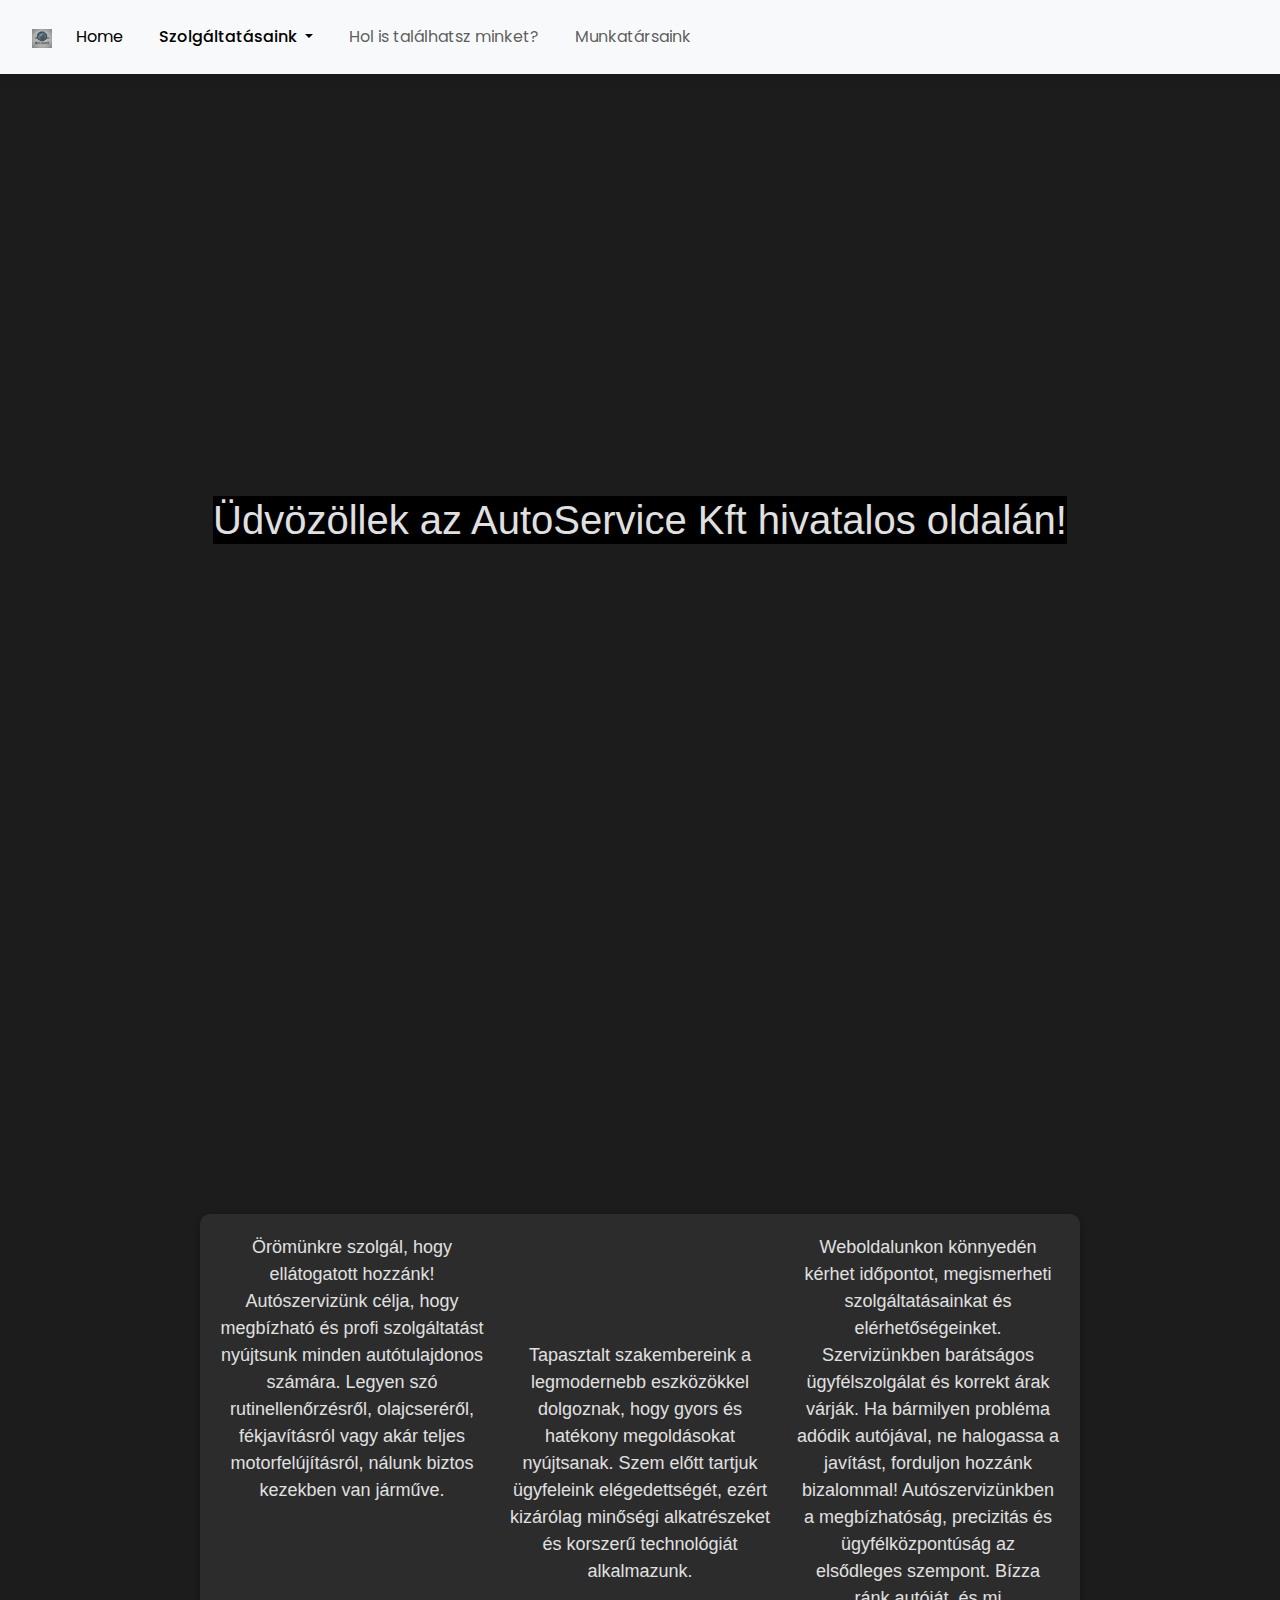
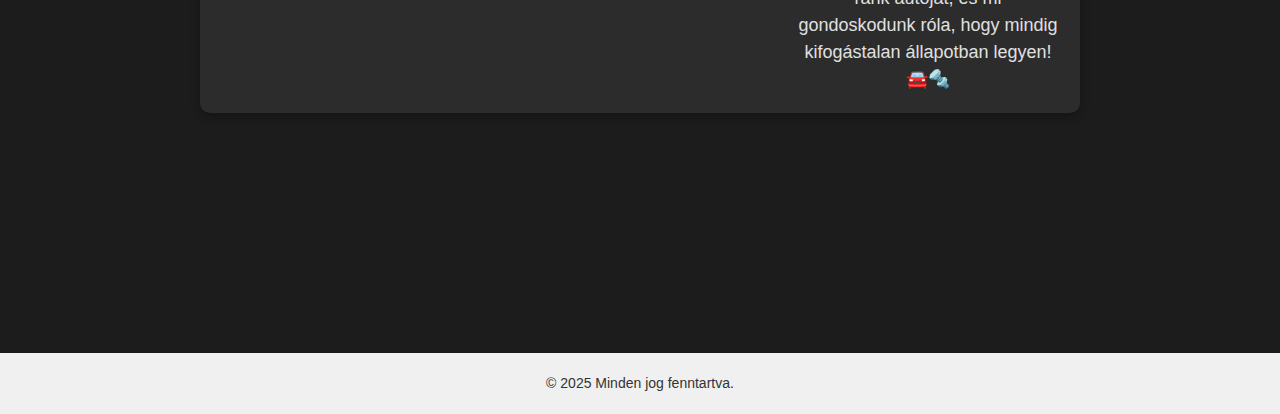
<file: index.html>
<!DOCTYPE html>
<html lang="en">
<head>
    <meta charset="UTF-8">
    <meta name="viewport" content="width=device-width, initial-scale=1.0">
    <title>Weblap</title>
    <link href="https://cdn.jsdelivr.net/npm/bootstrap@5.3.3/dist/css/bootstrap.min.css" rel="stylesheet" integrity="sha384-QWTKZyjpPEjISv5WaRU9OFeRpok6YctnYmDr5pNlyT2bRjXh0JMhjY6hW+ALEwIH" crossorigin="anonymous">
    <script src="https://cdn.jsdelivr.net/npm/bootstrap@5.3.3/dist/js/bootstrap.bundle.min.js" integrity="sha384-YvpcrYf0tY3lHB60NNkmXc5s9fDVZLESaAA55NDzOxhy9GkcIdslK1eN7N6jIeHz" crossorigin="anonymous"></script>
    <link rel="stylesheet" href="style.css">
</head>
<body>
  <nav class="navbar navbar-expand-lg bg-body-tertiary">
    <div class="container-fluid">
      <a class="navbar-brand" href="#"><img src="logo.png" alt=""></a>
      <button class="navbar-toggler" type="button" data-bs-toggle="collapse" data-bs-target="#navbarNavDropdown" aria-controls="navbarNavDropdown" aria-expanded="false" aria-label="Toggle navigation">
        <span class="navbar-toggler-icon"></span>
      </button>
      <div class="collapse navbar-collapse" id="navbarNavDropdown">
        <ul class="navbar-nav">
          <li class="nav-item">
            <a class="nav-link active" aria-current="page" href="./index.html">Home</a>
          </li>
          <li class="nav-item dropdown">
            <a class="nav-link dropdown-toggle" href="#" role="button" data-bs-toggle="dropdown" aria-expanded="false">
              Szolgáltatásaink
            </a>
            <ul class="dropdown-menu">
              <li><a class="dropdown-item" href="#">Fogalalás</a></li>
              <li><a class="dropdown-item" href="./prices.html">Árak</a></li>
            </ul>
          </li>
          <li class="nav-item">
            <a class="nav-link" href="#">Hol is találhatsz minket?</a>
          </li>
          <li class="nav-item">
            <a class="nav-link" href="#">Munkatársaink</a>
          </li>
          
        </ul>
      </div>
    </div>
  </nav>
      <div class="header">
        <h1 style="background-color: black;">Üdvözöllek az AutoService Kft hivatalos oldalán!</h1>
      </div>

      <div class="content">
        <div class="container text-center">
          <div class="row">
            <div class="col align-self-start">
              Örömünkre szolgál, hogy ellátogatott hozzánk! Autószervizünk célja, hogy megbízható és profi szolgáltatást nyújtsunk minden autótulajdonos számára. Legyen szó rutinellenőrzésről, olajcseréről, fékjavításról vagy akár teljes motorfelújításról, nálunk biztos kezekben van járműve.
            </div>
            <div class="col align-self-center">
              Tapasztalt szakembereink a legmodernebb eszközökkel dolgoznak, hogy gyors és hatékony megoldásokat nyújtsanak. Szem előtt tartjuk ügyfeleink elégedettségét, ezért kizárólag minőségi alkatrészeket és korszerű technológiát alkalmazunk.
            </div>
            <div class="col align-self-end">
              Weboldalunkon könnyedén kérhet időpontot, megismerheti szolgáltatásainkat és elérhetőségeinket. Szervizünkben barátságos ügyfélszolgálat és korrekt árak várják. Ha bármilyen probléma adódik autójával, ne halogassa a javítást, forduljon hozzánk bizalommal!
        
              Autószervizünkben a megbízhatóság, precizitás és ügyfélközpontúság az elsődleges szempont. Bízza ránk autóját, és mi gondoskodunk róla, hogy mindig kifogástalan állapotban legyen! 🚘🔩
            </div>
          </div>
        </div>
      </div>

      <footer class="footer">
        <p>&copy; 2025 Minden jog fenntartva.</p>
      </footer>
</body>
</html>
</file>
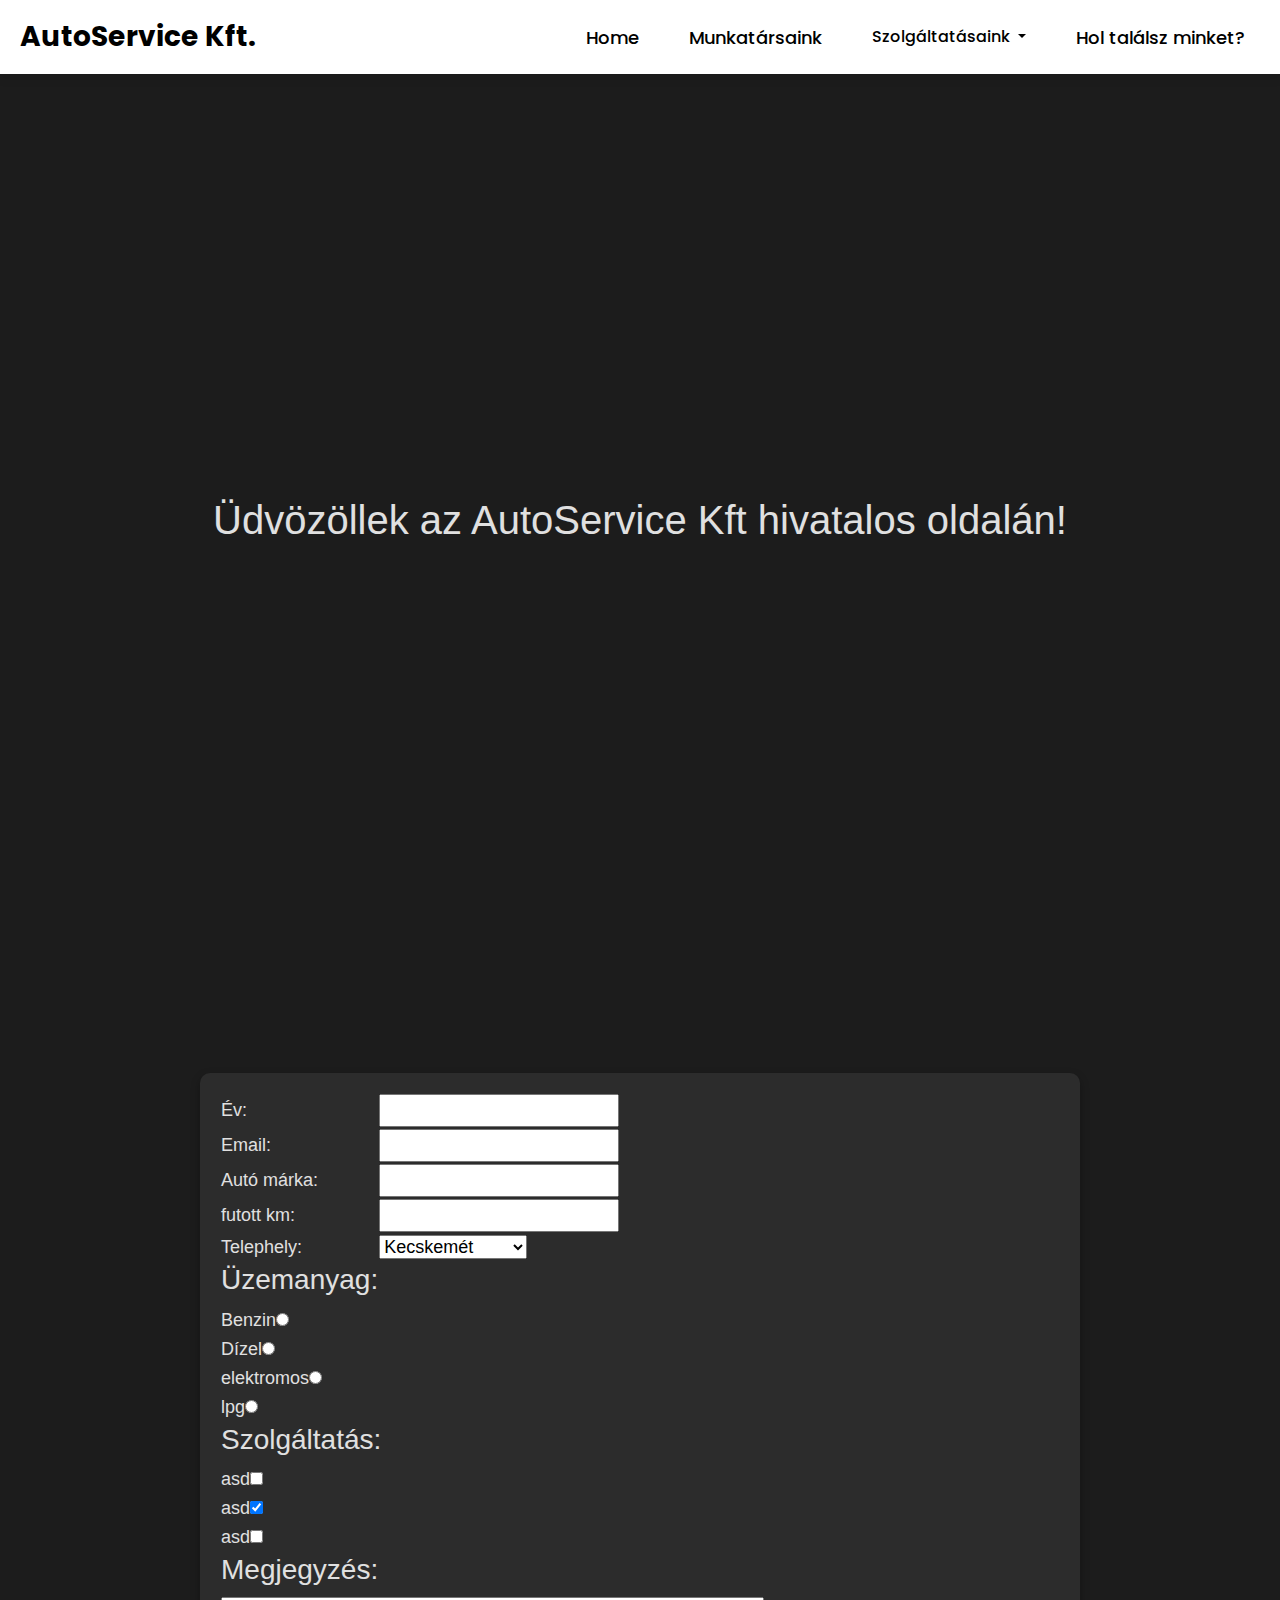
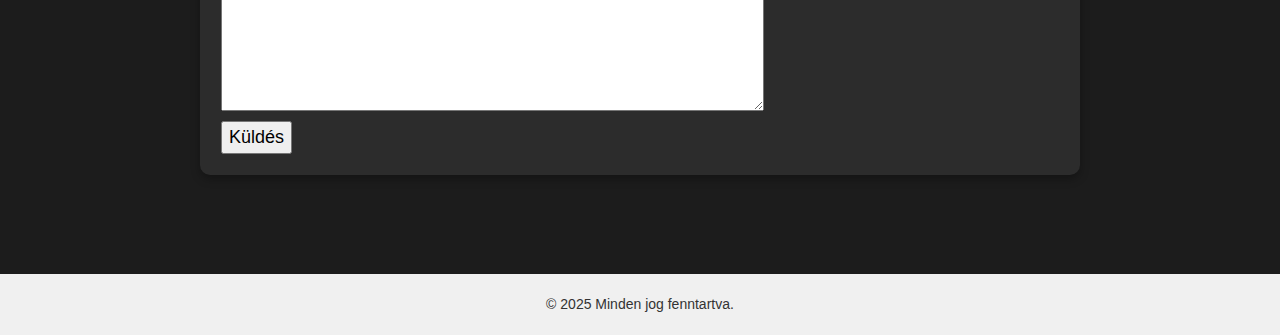
<file: foglalas.html>
<!DOCTYPE html>
<html lang="en">
<head>
    <meta charset="UTF-8">
    <meta name="viewport" content="width=device-width, initial-scale=1.0">
    <title>Weblap</title>
    <link href="https://cdn.jsdelivr.net/npm/bootstrap@5.3.3/dist/css/bootstrap.min.css" rel="stylesheet" integrity="sha384-QWTKZyjpPEjISv5WaRU9OFeRpok6YctnYmDr5pNlyT2bRjXh0JMhjY6hW+ALEwIH" crossorigin="anonymous">
    <script src="https://cdn.jsdelivr.net/npm/bootstrap@5.3.3/dist/js/bootstrap.bundle.min.js" integrity="sha384-YvpcrYf0tY3lHB60NNkmXc5s9fDVZLESaAA55NDzOxhy9GkcIdslK1eN7N6jIeHz" crossorigin="anonymous"></script>
    <link rel="stylesheet" href="style.css">
</head>
<body>
  <nav class="navbar">
    <div class="navdiv">
      <div class="logo">
        <a href="">AutoService Kft.</a>
      </div>
      <ul>
        <li><a href="./index.html">Home</a></li>
        <li><a href="./munkatarsaink.html">Munkatársaink</a></li>
        <li class="nav-item dropdown">
          <a class="nav-link dropdown-toggle" href="#" role="button" data-bs-toggle="dropdown" aria-expanded="false">
            Szolgáltatásaink
          </a>
          <ul class="dropdown-menu">
            <li><a class="dropdown-item" href="./prices.html">Árak</a></li>
            <li><a class="dropdown-item" href="./foglalas.html">Foglalás</a></li>
          </ul>
        </li>
        <li><a href="./holtalalsz.html">Hol találsz minket?</a></li>
      </ul>
    </div>
  </nav>
      <div class="header">
        <h1>Üdvözöllek az AutoService Kft hivatalos oldalán!</h1>
      </div>

      <div class="content" id="asd">
        <div class="container ">
          <div class="row">
            <form>
            <table>
              <tr>
                <td>Év:</td><td><input type="text" name="fname" id="input_name" min="10"></td> 
              </tr>
              <tr>
                <td>Email:</td><td><input type="email" name="email"  min="10" maxlength="40" ></td> 
              </tr><tr>
                <td>Autó márka:</td><td><input type="text" name="car" id="input_car"></td> 
              </tr><tr>
                <td>futott km:</td><td><input type="number" name="km" min="0" id="input_numb"></td> 
              </tr><tr>
                <td>Telephely:</td><td><select name="telephely"> 
                  <option value="1">Kecskemét</option> 
                  <option value="2">Budapest</option> 
                  <option value="3">Székesfehérvár</option>  
              </select></td> 
              </tr><tr>
                <td colspan="2"><h3>Üzemanyag:</h3></td> 
              </tr><tr>
                <td colspan="2"><label>Benzin</label><input type="radio" name="fuel"  value="1"></td>
              </tr><tr>
                <td colspan="2"><label>Dízel</label><input type="radio" name="fuel"  value="2"></td>
              </tr><tr>
                <td colspan="2"><label>elektromos</label><input type="radio" name="fuel"  value="3"></td>
              </tr><tr>
                <td colspan="2"><label>lpg</label><input type="radio" name="fuel"  value="4"></td>
              </tr><tr>
                <td colspan="2"><h3>Szolgáltatás:</h3></td> 
              </tr><tr>
                <td colspan="2"><label>asd</label><input type="checkbox" name="angol"></td>
              </tr><tr>
                <td colspan="2"><label>asd</label><input type="checkbox" name="nemet" checked="checked"></td>
              </tr><tr>
                <td colspan="2"><label>asd</label><input type="checkbox" name="egyeb"></td>
              </tr>
              <td colspan="2"><h3>Megjegyzés:</h3></td> 
            </tr><tr>
              <td colspan="2"><textarea name="megjegyzes" rows="4" cols="50"></textarea></td>
            </tr><tr>
              <td colspan="2"><input type="submit" value="Küldés" onclick="validate()"></td>
            </tr>
            </table>
            </form>



         </div> 
        </div>
      </div>
          

      <footer class="footer" >
        <p>&copy; 2025 Minden jog fenntartva.</p>
      </footer>
      <script src="event.js"></script>
</body>
</html>
</file>
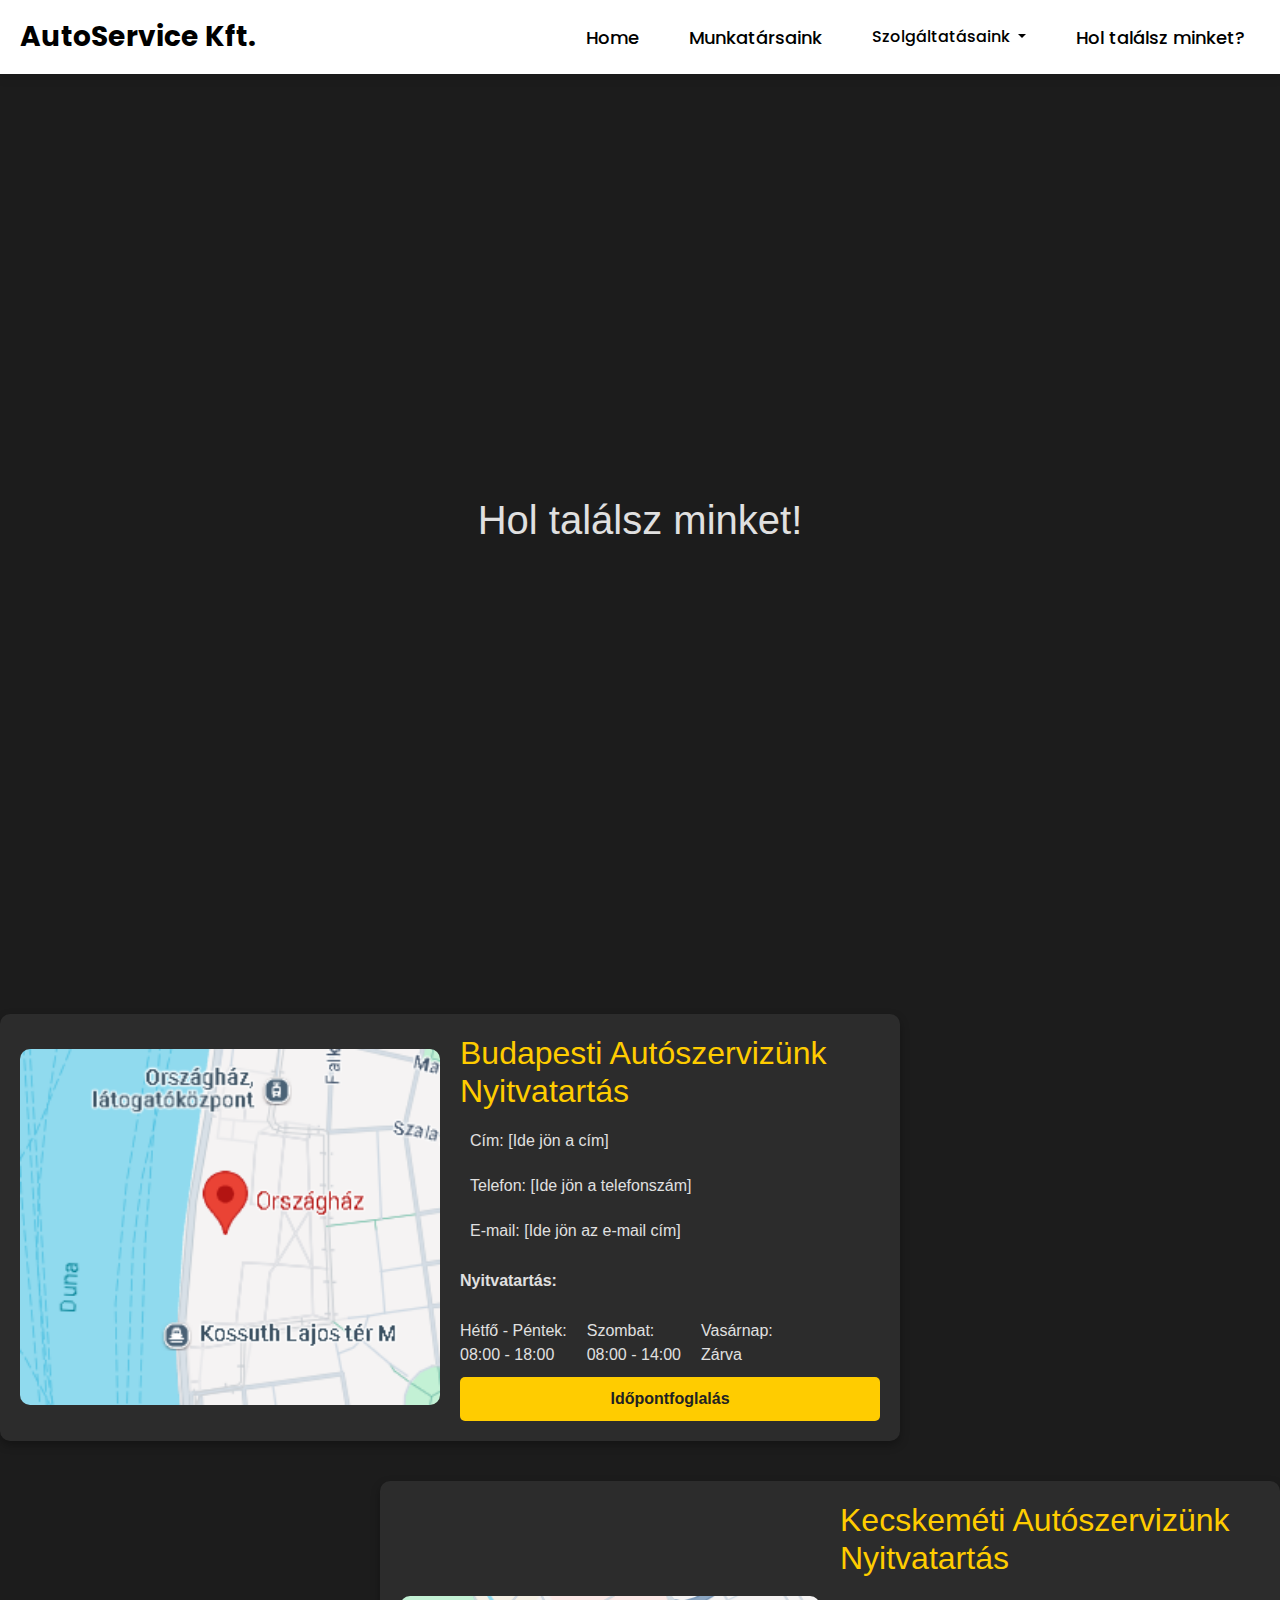
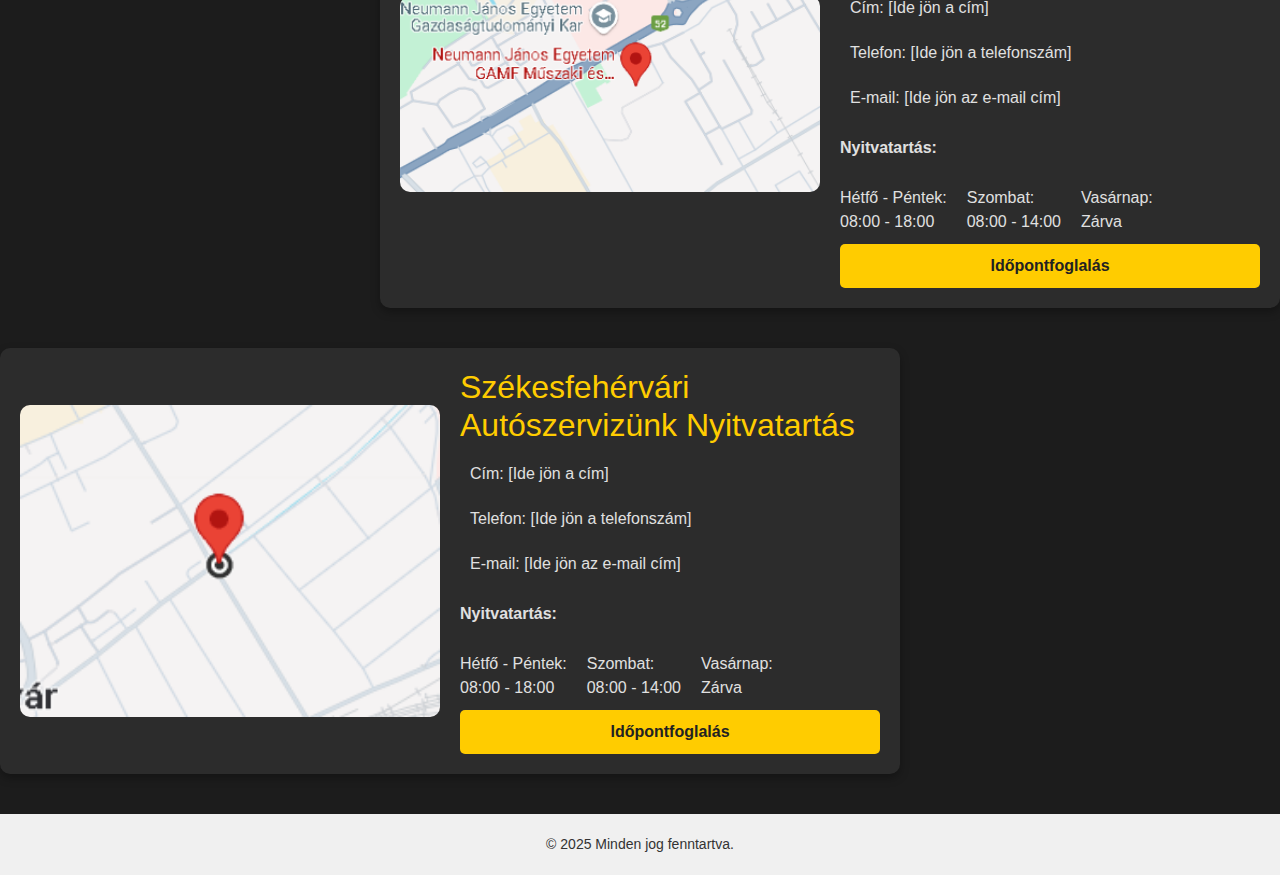
<file: holtalalsz.html>
<!DOCTYPE html>
<html lang="en">
<head>
    <meta charset="UTF-8">
    <meta name="viewport" content="width=device-width, initial-scale=1.0">
    <title>Weblap</title>
    <link href="https://cdn.jsdelivr.net/npm/bootstrap@5.3.3/dist/css/bootstrap.min.css" rel="stylesheet" integrity="sha384-QWTKZyjpPEjISv5WaRU9OFeRpok6YctnYmDr5pNlyT2bRjXh0JMhjY6hW+ALEwIH" crossorigin="anonymous">
    <script src="https://cdn.jsdelivr.net/npm/bootstrap@5.3.3/dist/js/bootstrap.bundle.min.js" integrity="sha384-YvpcrYf0tY3lHB60NNkmXc5s9fDVZLESaAA55NDzOxhy9GkcIdslK1eN7N6jIeHz" crossorigin="anonymous"></script>
    <link rel="stylesheet" href="style.css">
</head>
<body>
  <nav class="navbar">
    <div class="navdiv">
      <div class="logo">
        <a href="">AutoService Kft.</a>
      </div>
      <ul>
        <li><a href="index.html">Home</a></li>
        <li><a href="munkatarsaink.html">Munkatársaink</a></li>
        <li class="nav-item dropdown">
          <a class="nav-link dropdown-toggle" href="#" role="button" data-bs-toggle="dropdown" aria-expanded="false">
            Szolgáltatásaink
          </a>
          <ul class="dropdown-menu">
            <li><a class="dropdown-item" href="prices.html">Árak</a></li>
            <li><a class="dropdown-item" href="#">Foglalás</a></li>
          </ul>
        </li>
        <li><a href="holtalalsz.html">Hol találsz minket?</a></li>
      </ul>
    </div>
  </nav>
      <div class="header">
        <h1>Hol találsz minket!</h1>
      </div>


        <div class="container" style="margin: 40px 0;"> 
          <div class="grid-container">
              <div class="map">
                  <img src="img/budapest.PNG" alt="Térkép" width="100%">
              </div>
              <div class="info">
                  <h2>Budapesti Autószervizünk Nyitvatartás</h2>
                  <div class="contact-info">
                      <p><i class="fas fa-map-marker-alt"></i> Cím: [Ide jön a cím]</p>
                      <p><i class="fas fa-phone"></i> Telefon: [Ide jön a telefonszám]</p>
                      <p><i class="fas fa-envelope"></i> E-mail: [Ide jön az e-mail cím]</p>
                  </div>
                  <p><strong>Nyitvatartás:</strong></p>
                  <ul>
                      <li>Hétfő - Péntek: <br>08:00 - 18:00</li>
                      <li>Szombat: <br>08:00 - 14:00</li>
                      <li>Vasárnap:<br> Zárva</li>
                  </ul>
                  <a href="foglalas.html" class="button">Időpontfoglalás</a>
              </div>
          </div>
      </div>

      <div class="container" style="margin: 40px 0px 40px auto;"> 
        <div class="grid-container">
            <div class="map">
                <img src="img/kecskemet.PNG" alt="Térkép" width="100%">
            </div>
            <div class="info">
                <h2>Kecskeméti Autószervizünk Nyitvatartás</h2>
                <div class="contact-info">
                    <p><i class="fas fa-map-marker-alt"></i> Cím: [Ide jön a cím]</p>
                    <p><i class="fas fa-phone"></i> Telefon: [Ide jön a telefonszám]</p>
                    <p><i class="fas fa-envelope"></i> E-mail: [Ide jön az e-mail cím]</p>
                </div>
                <p><strong>Nyitvatartás:</strong></p>
                <ul>
                    <li>Hétfő - Péntek:<br> 08:00 - 18:00</li>
                    <li>Szombat: <br>08:00 - 14:00</li>
                    <li>Vasárnap: <br>Zárva</li>
                </ul>
                <a href="foglalas.html" class="button">Időpontfoglalás</a>
            </div>
        </div>
    </div>

    <div class="container" style="margin: 40px 0;"> 
      <div class="grid-container">
          <div class="map">
              <img src="img/szekesfehervar.PNG" alt="Térkép" width="100%">
          </div>
          <div class="info">
              <h2>Székesfehérvári Autószervizünk Nyitvatartás</h2>
              <div class="contact-info">
                  <p><i class="fas fa-map-marker-alt"></i> Cím: [Ide jön a cím]</p>
                  <p><i class="fas fa-phone"></i> Telefon: [Ide jön a telefonszám]</p>
                  <p><i class="fas fa-envelope"></i> E-mail: [Ide jön az e-mail cím]</p>
              </div>
              <p><strong>Nyitvatartás:</strong></p>
              <ul>
                  <li>Hétfő - Péntek:<br> 08:00 - 18:00</li>
                  <li>Szombat:<br> 08:00 - 14:00</li>
                  <li>Vasárnap:<br> Zárva</li>
              </ul>
              <a href="foglalas.html" class="button">Időpontfoglalás</a>
          </div>
      </div>
  </div>

      <footer class="footer" >
        <p>&copy; 2025 Minden jog fenntartva.</p>
      </footer>
</body>
</html>
</file>
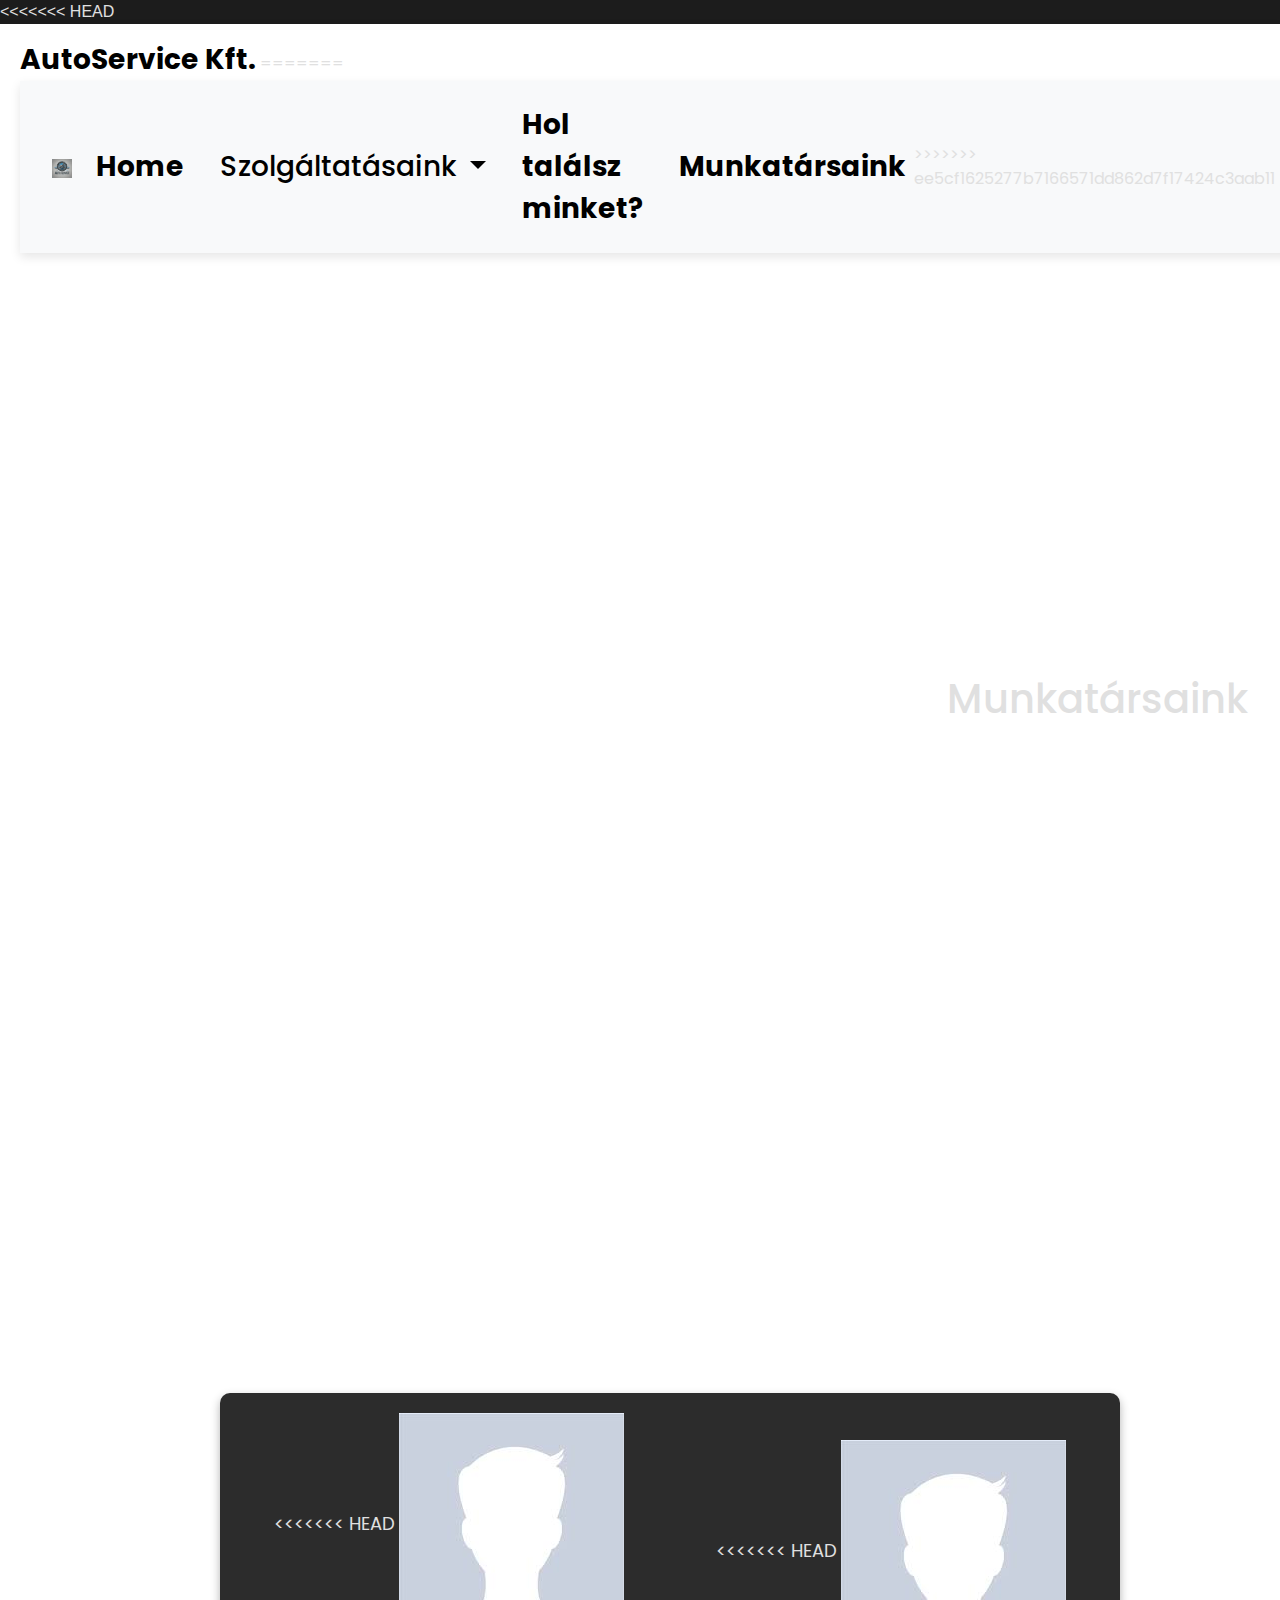
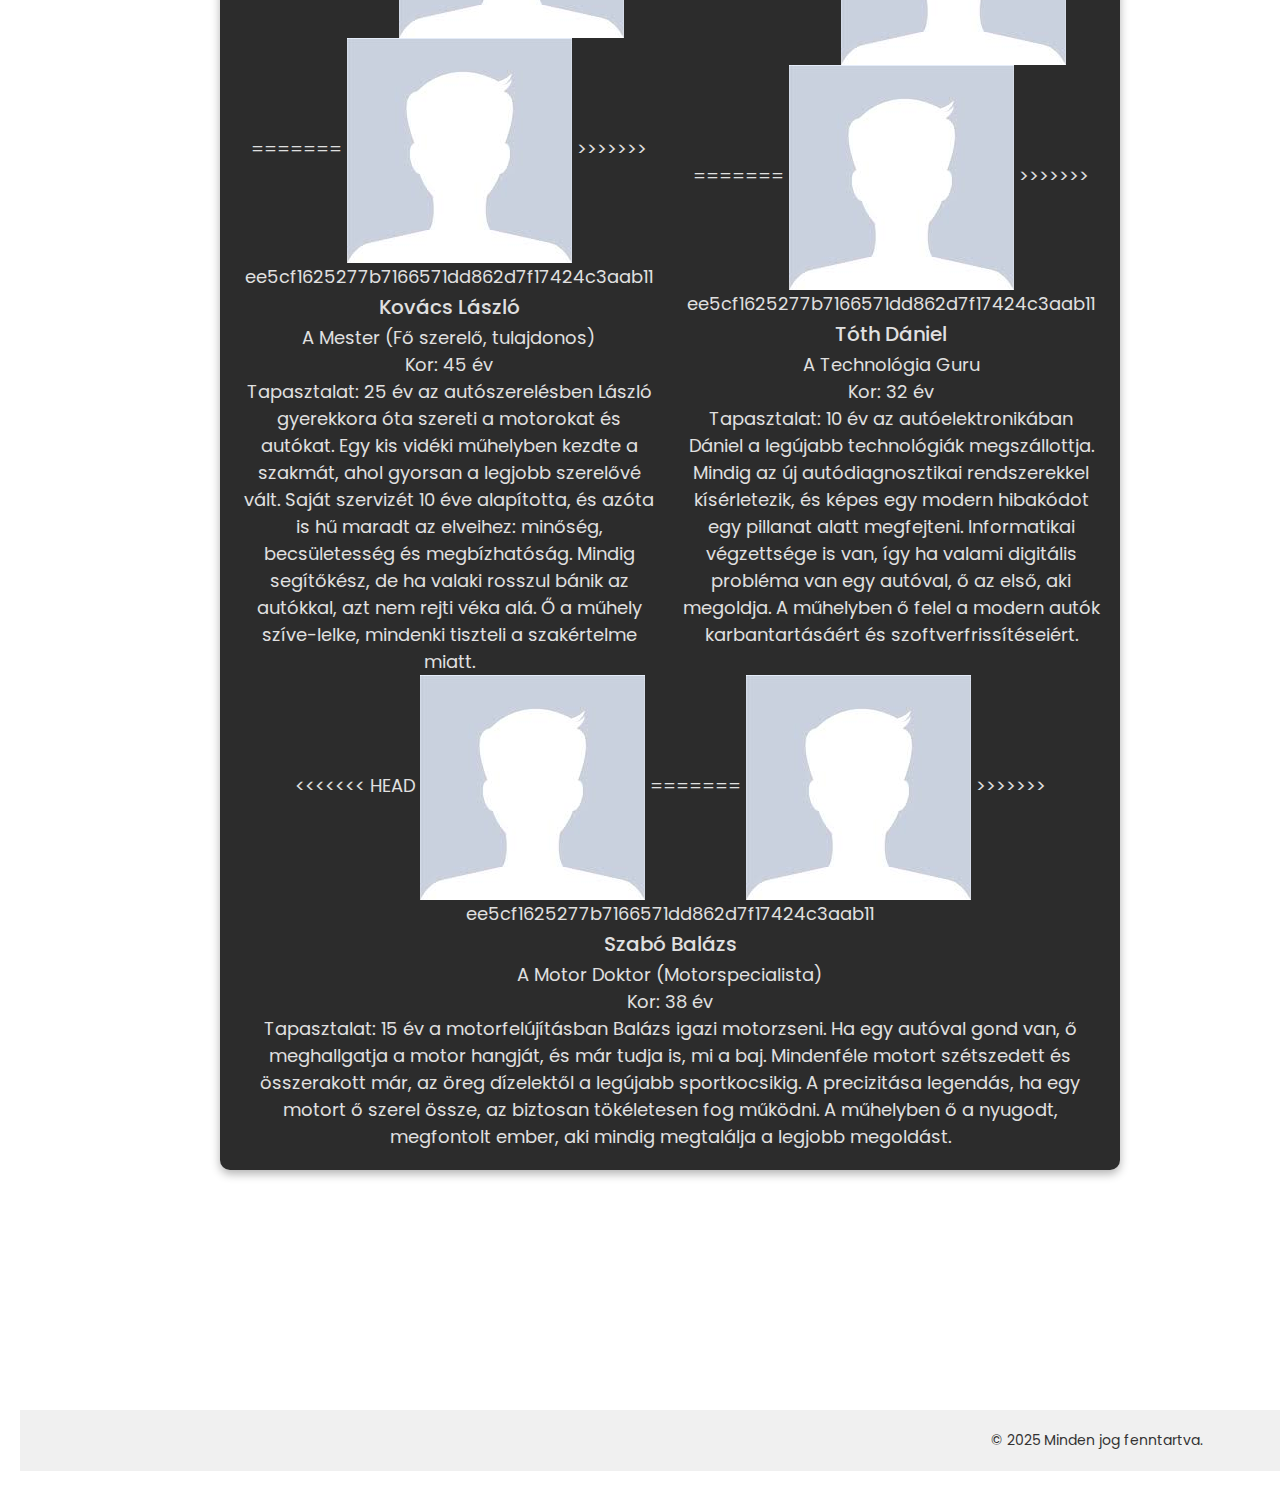
<file: munkatarsaink.html>
<!DOCTYPE html>
<html lang="en">
<head>
    <meta charset="UTF-8">
    <meta name="viewport" content="width=device-width, initial-scale=1.0">
    <title>Weblap</title>
    <link href="https://cdn.jsdelivr.net/npm/bootstrap@5.3.3/dist/css/bootstrap.min.css" rel="stylesheet" integrity="sha384-QWTKZyjpPEjISv5WaRU9OFeRpok6YctnYmDr5pNlyT2bRjXh0JMhjY6hW+ALEwIH" crossorigin="anonymous">
    <script src="https://cdn.jsdelivr.net/npm/bootstrap@5.3.3/dist/js/bootstrap.bundle.min.js" integrity="sha384-YvpcrYf0tY3lHB60NNkmXc5s9fDVZLESaAA55NDzOxhy9GkcIdslK1eN7N6jIeHz" crossorigin="anonymous"></script>
    <link rel="stylesheet" href="style.css">
</head>
<body>
<<<<<<< HEAD
  <nav class="navbar">
    <div class="navdiv">
      <div class="logo">
        <a href="">AutoService Kft.</a>
=======
  <nav class="navbar navbar-expand-lg bg-body-tertiary">
    <div class="container-fluid">
      <a class="navbar-brand" href="#"><img src="logo.png" alt=""></a>
      <button class="navbar-toggler" type="button" data-bs-toggle="collapse" data-bs-target="#navbarNavDropdown" aria-controls="navbarNavDropdown" aria-expanded="false" aria-label="Toggle navigation">
        <span class="navbar-toggler-icon"></span>
      </button>
      <div class="collapse navbar-collapse" id="navbarNavDropdown">
        <ul class="navbar-nav">
          <li class="nav-item">
            <a class="nav-link active" aria-current="page" href="./index.html">Home</a>
          </li>
          <li class="nav-item dropdown">
            <a class="nav-link dropdown-toggle" href="#" role="button" data-bs-toggle="dropdown" aria-expanded="false">
              Szolgáltatásaink
            </a>
            <ul class="dropdown-menu">
              <li><a class="dropdown-item" href="#">Fogalalás</a></li>
              <li><a class="dropdown-item" href="./prices.html">Árak</a></li>
            </ul>
          </li>
          <li class="nav-item">
            <a class="nav-link" href="./holtalalsz.html">Hol találsz minket?</a>
          </li>
          <li class="nav-item"><a class="nav-link" href="./munkatarsaink.html">Munkatársaink</a></li>
        </ul>
>>>>>>> ee5cf1625277b7166571dd862d7f17424c3aab11
      </div>
      <ul>
        <li><a href="index.html">Home</a></li>
        <li><a href="munkatarsaink.html">Munkatársaink</a></li>
        <li class="nav-item dropdown">
          <a class="nav-link dropdown-toggle" href="#" role="button" data-bs-toggle="dropdown" aria-expanded="false">
            Szolgáltatásaink
          </a>
          <ul class="dropdown-menu">
            <li><a class="dropdown-item" href="prices.html">Árak</a></li>
            <li><a class="dropdown-item" href="#">Foglalás</a></li>
          </ul>
        </li>
        <li><a href="holtalalsz.html">Hol találsz minket?</a></li>
      </ul>
    </div>
  </nav>

  <div class="header">
 <h1>Munkatársaink</h1>
  </div>

  <div class="content">
    <div class="container text-center">
        <div class="row align-items-center">
          <div class="col">
<<<<<<< HEAD
            <img src="img/munkatarskep.jpg">
=======
            <img src="./img/munkatarskep.jpg">
>>>>>>> ee5cf1625277b7166571dd862d7f17424c3aab11
            <h5 style="margin: 5px;">Kovács László</h5> A Mester (Fő szerelő, tulajdonos)<br>
            Kor: 45 év<br>
            Tapasztalat: 25 év az autószerelésben
            
            László gyerekkora óta szereti a motorokat és autókat.
             Egy kis vidéki műhelyben kezdte a szakmát, ahol gyorsan a legjobb szerelővé vált. 
             Saját szervizét 10 éve alapította, és azóta is hű maradt az elveihez: minőség, becsületesség és megbízhatóság. 
             Mindig segítőkész, de ha valaki rosszul bánik az autókkal, azt nem rejti véka alá. 
             Ő a műhely szíve-lelke, mindenki tiszteli a szakértelme miatt.
            
            
          </div>
          <div class="col">
<<<<<<< HEAD
            <img src="img/munkatarskep.jpg">
=======
            <img src="./img/munkatarskep.jpg">
>>>>>>> ee5cf1625277b7166571dd862d7f17424c3aab11
            <h5 style="margin: 5px;">Tóth Dániel</h5> A Technológia Guru <br>
         Kor: 32 év<br>
         Tapasztalat: 10 év az autóelektronikában

        Dániel a legújabb technológiák megszállottja. 
        Mindig az új autódiagnosztikai rendszerekkel kísérletezik, és képes egy modern hibakódot egy pillanat alatt megfejteni.
         Informatikai végzettsége is van, így ha valami digitális probléma van egy autóval, ő az első, aki megoldja. 
         A műhelyben ő felel a modern autók karbantartásáért és szoftverfrissítéseiért. 
          </div>
          <div class="col">
<<<<<<< HEAD
            <img src="img/munkatarskep.jpg">
=======
            <img src="./img/munkatarskep.jpg">
>>>>>>> ee5cf1625277b7166571dd862d7f17424c3aab11
            <h5 style="margin: 5px;">Szabó Balázs</h5> A Motor Doktor (Motorspecialista)<br>
            Kor: 38 év<br>
            Tapasztalat: 15 év a motorfelújításban

            Balázs igazi motorzseni. Ha egy autóval gond van, ő meghallgatja a motor hangját, és már tudja is, mi a baj. Mindenféle motort szétszedett és összerakott már, az öreg dízelektől a legújabb sportkocsikig. A precizitása legendás, ha egy motort ő szerel össze, az biztosan tökéletesen fog működni. A műhelyben ő a nyugodt, megfontolt ember, aki mindig megtalálja a legjobb megoldást.
          </div>
        </div>
      </div>
  </div>
  <footer class="footer" >
    <p>&copy; 2025 Minden jog fenntartva.</p>
  </footer>
</body>
</html>
</file>
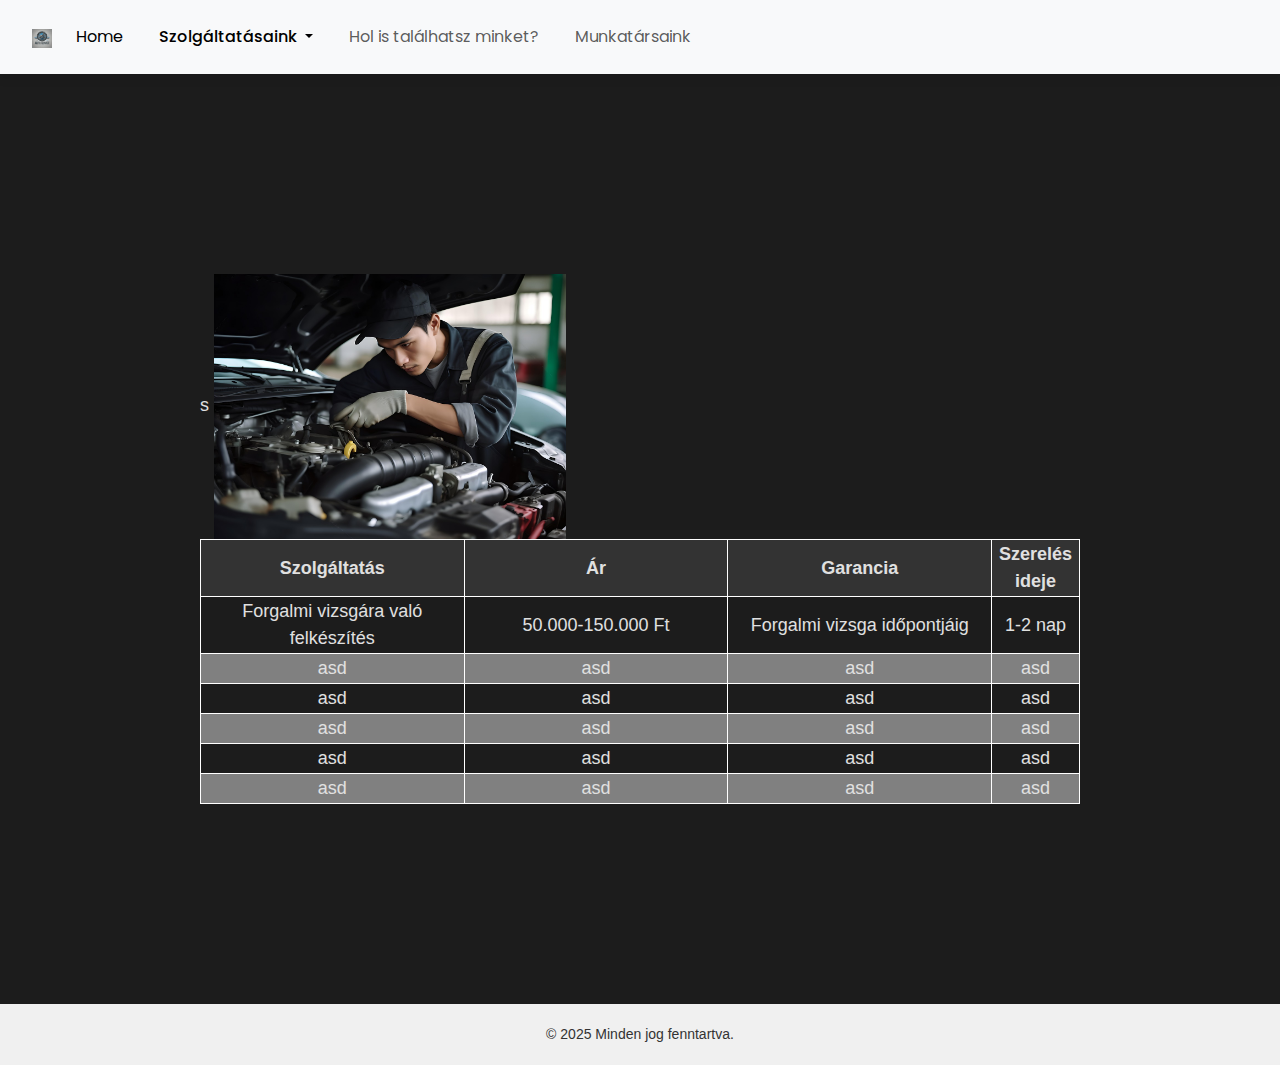
<file: prices.html>
<!DOCTYPE html>
<html lang="en">
<head>
    <meta charset="UTF-8">
    <meta name="viewport" content="width=device-width, initial-scale=1.0">
    <title>Weblap</title>
    <link href="https://cdn.jsdelivr.net/npm/bootstrap@5.3.3/dist/css/bootstrap.min.css" rel="stylesheet" integrity="sha384-QWTKZyjpPEjISv5WaRU9OFeRpok6YctnYmDr5pNlyT2bRjXh0JMhjY6hW+ALEwIH" crossorigin="anonymous">
    <script src="https://cdn.jsdelivr.net/npm/bootstrap@5.3.3/dist/js/bootstrap.bundle.min.js" integrity="sha384-YvpcrYf0tY3lHB60NNkmXc5s9fDVZLESaAA55NDzOxhy9GkcIdslK1eN7N6jIeHz" crossorigin="anonymous"></script>
    <link rel="stylesheet" href="style.css">
</head>
<body>
  <nav class="navbar navbar-expand-lg bg-body-tertiary">
    <div class="container-fluid">
      <a class="navbar-brand" href="#"><img src="logo.png" alt=""></a>
      <button class="navbar-toggler" type="button" data-bs-toggle="collapse" data-bs-target="#navbarNavDropdown" aria-controls="navbarNavDropdown" aria-expanded="false" aria-label="Toggle navigation">
        <span class="navbar-toggler-icon"></span>
      </button>
      <div class="collapse navbar-collapse" id="navbarNavDropdown">
        <ul class="navbar-nav">
          <li class="nav-item">
            <a class="nav-link active" aria-current="page" href="./index.html">Home</a>
          </li>
          <li class="nav-item dropdown">
            <a class="nav-link dropdown-toggle" href="#" role="button" data-bs-toggle="dropdown" aria-expanded="false">
              Szolgáltatásaink
            </a>
            <ul class="dropdown-menu">
              <li><a class="dropdown-item" href="#">Fogalalás</a></li>
              <li><a class="dropdown-item" href="#">Árak</a></li>
            </ul>
          </li>
          <li class="nav-item">
            <a class="nav-link" href="#">Hol is találhatsz minket?</a>
          </li>
          <li class="nav-item">
            <a class="nav-link" href="#">Munkatársaink</a>
          </li>
          
        </ul>
      </div>
    </div>
  </nav>
      

      <div class="content">s
        <img src="./img/ghing ping szerelo.jpg" alt="ghing ping geci" width="40%"/>
        <table class="pricelist" style="width: 100%;">
            <thead>
                <tr style="background-color: #333333;">
                    <th>Szolgáltatás</th>
                    <th>Ár</th>
                    <th>Garancia</th>
                    <th>Szerelés ideje</th>
                </tr>
            </thead>
            <tbody>
                <tr>
                    <td>Forgalmi vizsgára való felkészítés</td>
                    <td>50.000-150.000 Ft</td>
                    <td>Forgalmi vizsga időpontjáig</td>
                    <td>1-2 nap</td>    
                </tr>
                <tr class="paros">
                    <td>asd</td>
                    <td>asd</td>
                    <td>asd</td>
                    <td>asd</td>    
                </tr>
                <tr>
                    <td>asd</td>
                    <td>asd</td>
                    <td>asd</td>
                    <td>asd</td>    
                </tr>
                <tr class="paros">
                    <td>asd</td>
                    <td>asd</td>
                    <td>asd</td>
                    <td>asd</td>    
                </tr>
                <tr>
                    <td>asd</td>
                    <td>asd</td>
                    <td>asd</td>
                    <td>asd</td>    
                </tr>
                <tr class="paros">
                    <td>asd</td>
                    <td>asd</td>
                    <td>asd</td>
                    <td>asd</td>    
                </tr>
            </tbody>
        </table>     
      </div>

      <footer class="footer">
        <p>&copy; 2025 Minden jog fenntartva.</p>
      </footer>
</body>
</html>
</file>
<file: style.css>
@import url("https://fonts.googleapis.com/css2?family=Poppins:wght@300;400;500;600&display=swap");

body, html {
    margin: 0;
    padding: 0;
    background-color: #1C1C1C;
    color: #E0E0E0; 
    font-family: Arial, sans-serif;
}

.header {
    background-image: url('https://www.garage.movemycar.in/assets/images/content-image-2.png');
    height: 100vh; /* Teljes képernyős magasság */
    background-size: cover;
    background-position: center;
    background-attachment: fixed; /* Parallax hatás */
}

.content {
    padding: 200px;
    font-size: 18px;
}

.header {
    display: flex;
    align-items: center;   
    justify-content: center; 
    height: 100vh;  
    text-align: center;
}

.footer {
    background-color: #f0f0f0; 
    text-align: center; 
    padding: 20px; 
    position: relative;
    bottom: 0;
    width: 100%;
}

.footer p {
    margin: 0; 
    color: #333; 
    font-size: 14px; 
}

.pricelist td, th {
    border: 1px solid white;
    text-align: center;
    
}

.tyrelist td, th {
    border: 1px solid white;
    width: 30%;
}

.paros{
    background-color: grey;
}

.footer
{
    background-color: #f0f0f0;
    

}

.kecskemet
{
    margin-left: 100px;

}
 .szekesfehervar
 {
    margin-right: 100px;
    text-align: right;
 }

 .budapest
 {
    margin-left: 100px;
    
 }

 .navbar {
    background-color: white;
    font-family: 'Poppins', sans-serif;
    padding: 15px 20px;
    box-shadow: 0px 4px 10px rgba(0, 0, 0, 0.1);
}

.navdiv {
    display: flex;
    align-items: center;
    justify-content: space-between;
    width: 100%;
}


.logo a {
    font-size: 28px;
    font-weight: 700;
    color: black;
    text-decoration: none;
    transition: 0.3s;
}

.logo a:hover {
    opacity: 0.8;
}

ul {
    display: flex;
    align-items: center; /* Egy szintre hozza az elemeket */
    gap: 20px; 
    padding: 0;
    margin: 0;
}

li {
    list-style: none;
}

li a {
    color: black;
    font-size: 18px;
    font-weight: 500;
    text-decoration: none;
    padding: 10px 15px;
    border-radius: 5px;
    transition: 0.3s ease-in-out;
}

li a:hover {
    background: blue;
    color: white;
}

.dropdown-menu {
    background-color: white;
    border: none;
    border-radius: 8px;
    box-shadow: 0px 4px 10px rgba(0, 0, 0, 0.1);
}

.dropdown-item {
    color: black;
    font-size: 16px;
    font-weight: 500;
    padding: 10px 15px;
    transition: 0.3s ease-in-out;
}

/* Hover effekt a dropdown elemekhez */
.dropdown-item:hover {
    background: blue;
    color: white;
    border-radius: 5px;
}

/* Dropdown gomb */
.nav-link.dropdown-toggle {
    color: black;
    font-weight: 500;
    padding: 10px 15px;
    border-radius: 5px;
    transition: 0.3s ease-in-out;
}

/* Hover effekt a dropdown gombra */
.nav-link.dropdown-toggle:hover {
    background: blue;
    color: white;
}

.nav-item {
    display: flex;
    align-items: center;
}

.container {
    max-width: 900px;
    margin: 40px 0;
    padding: 20px;
    background: #2c2c2c;
    border-radius: 10px;
    box-shadow: 0 4px 10px rgba(0, 0, 0, 0.3);
}

/* GRID LAYOUT */
.grid-container {
    display: grid;
    grid-template-columns: 1fr 1fr;
    gap: 20px;
    align-items: center;
}

/* FLEXBOX A SZÖVEGRE */
.info {
    display: flex;
    flex-direction: column;
    gap: 10px;
}

h2 {
    color: #ffcc00;
}

.map {
    border-radius: 10px;
    overflow: hidden;
}

.button {
    display: inline-block;
    background: #ffcc00;
    color: #222;
    padding: 10px 15px;
    text-decoration: none;
    border-radius: 5px;
    font-weight: bold;
    text-align: center;
    transition: 0.3s;
}

.button:hover {
    background: #ffaa00;
}

/* IKONOS STÍLUS */
.contact-info {
    display: flex;
    flex-direction: column;
    gap: 5px;
}

.contact-info i {
    color: #ffcc00;
    margin-right: 10px;
}

#asd {
    display: flex;
    justify-content: center; 
    align-items: center; 
    height: 100vh;
}
</file>
